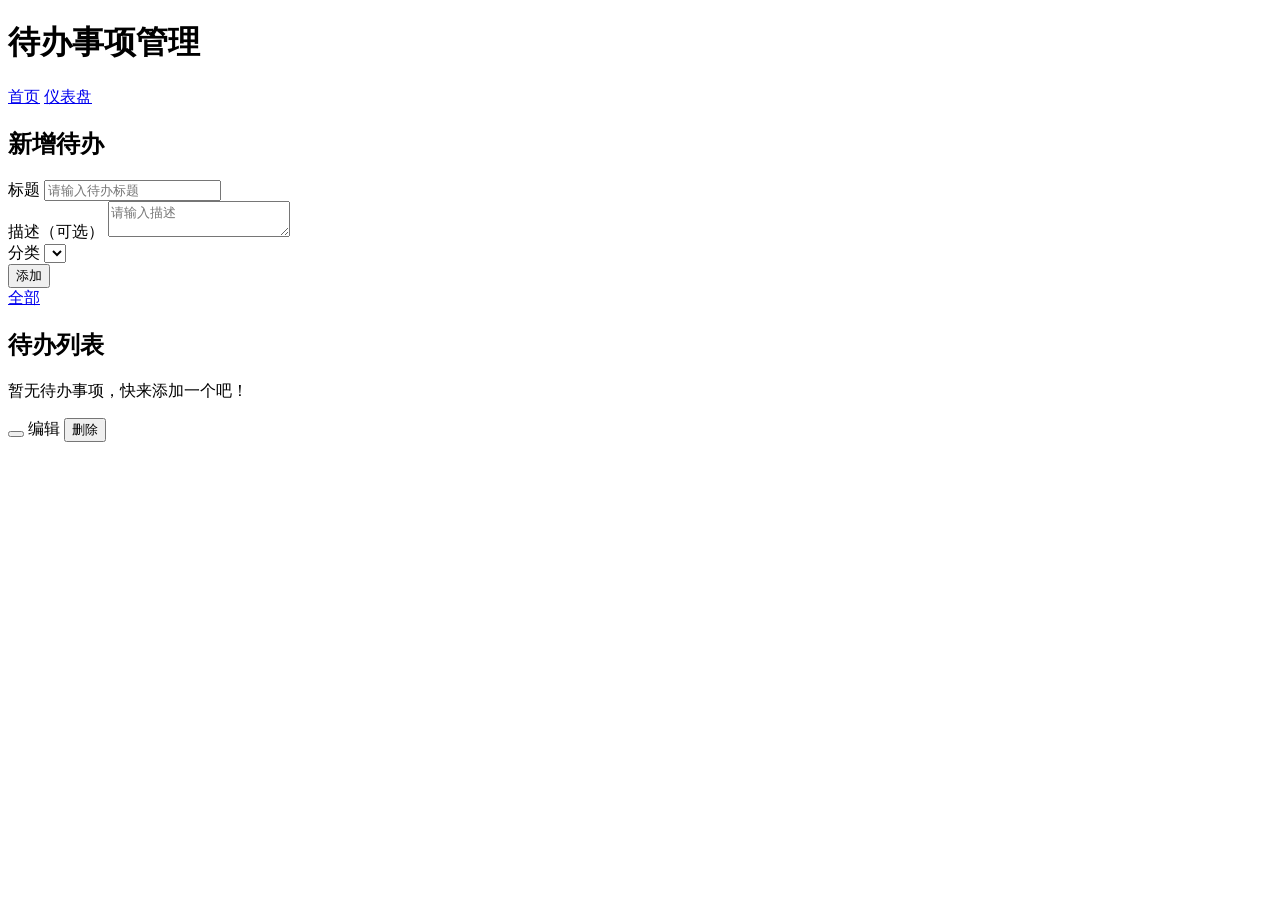
<file: src/main/resources/templates/index.html>
<!DOCTYPE html>
<html lang="zh-CN" xmlns:th="http://www.thymeleaf.org">
<head>
    <meta charset="UTF-8">
    <meta name="viewport" content="width=device-width, initial-scale=1.0">
    <title>Todo App - 待办事项管理</title>
    <link rel="stylesheet" th:href="@{/css/style.css}">
</head>
<body>
<div class="container">
    <header>
        <h1>待办事项管理</h1>
        <nav class="nav-bar">
            <a href="/" class="nav-link active">首页</a>
            <a href="/dashboard" class="nav-link">仪表盘</a>
        </nav>
    </header>

    <!-- 成功提示 -->
    <div th:if="${message}" class="alert alert-success" th:text="${message}"></div>

    <!-- 新增表单 -->
    <div class="add-form">
        <h2>新增待办</h2>
        <form th:action="@{/todos}" th:object="${newTodo}" method="post">
            <div class="form-group">
                <label for="title">标题</label>
                <input type="text" id="title" th:field="*{title}" placeholder="请输入待办标题" required>
                <span class="error" th:if="${#fields.hasErrors('title')}" th:errors="*{title}"></span>
            </div>
            <div class="form-group">
                <label for="description">描述（可选）</label>
                <textarea id="description" th:field="*{description}" placeholder="请输入描述" rows="2"></textarea>
            </div>
            <div class="form-group">
                <label for="category">分类</label>
                <select id="category" th:field="*{category}">
                    <option th:each="cat : ${categories}" th:value="${cat}" th:text="${cat.label}"></option>
                </select>
            </div>
            <button type="submit" class="btn btn-primary">添加</button>
        </form>
    </div>

    <!-- 分类筛选 -->
    <div class="filter-bar">
        <a href="/" class="filter-btn" th:classappend="${selectedCategory == null} ? 'active' : ''">全部</a>
        <a th:each="cat : ${categories}" th:href="@{/(category=${cat})}"
           class="filter-btn" th:text="${cat.label}"
           th:classappend="${selectedCategory == cat.name()} ? 'active' : ''"></a>
    </div>

    <!-- 待办列表 -->
    <div class="todo-list">
        <h2>待办列表 <span class="count" th:text="'(' + ${#lists.size(todos)} + ')'"></span></h2>

        <div th:if="${#lists.isEmpty(todos)}" class="empty-state">
            <p>暂无待办事项，快来添加一个吧！</p>
        </div>

        <div th:each="todo : ${todos}" class="todo-item" th:classappend="${todo.completed} ? 'completed' : ''">
            <div class="todo-content">
                <div class="todo-header">
                    <span class="todo-title" th:text="${todo.title}"></span>
                    <span class="todo-category" th:text="${todo.category.label}"></span>
                    <span class="todo-status" th:text="${todo.completed} ? '已完成' : '进行中'"
                          th:classappend="${todo.completed} ? 'status-done' : 'status-pending'"></span>
                </div>
                <p th:if="${todo.description}" class="todo-desc" th:text="${todo.description}"></p>
                <span class="todo-date" th:text="${#temporals.format(todo.createdAt, 'yyyy-MM-dd HH:mm')}"></span>
            </div>
            <div class="todo-actions">
                <form th:action="@{/todos/{id}/toggle(id=${todo.id})}" method="post" style="display:inline;">
                    <button type="submit" class="btn btn-small"
                            th:text="${todo.completed} ? '撤回' : '完成'"></button>
                </form>
                <a th:href="@{/todos/{id}/edit(id=${todo.id})}" class="btn btn-small btn-edit">编辑</a>
                <form th:action="@{/todos/{id}/delete(id=${todo.id})}" method="post" style="display:inline;"
                      onsubmit="return confirm('确定删除吗？')">
                    <button type="submit" class="btn btn-small btn-danger">删除</button>
                </form>
            </div>
        </div>
    </div>
</div>
</body>
</html>
</file>
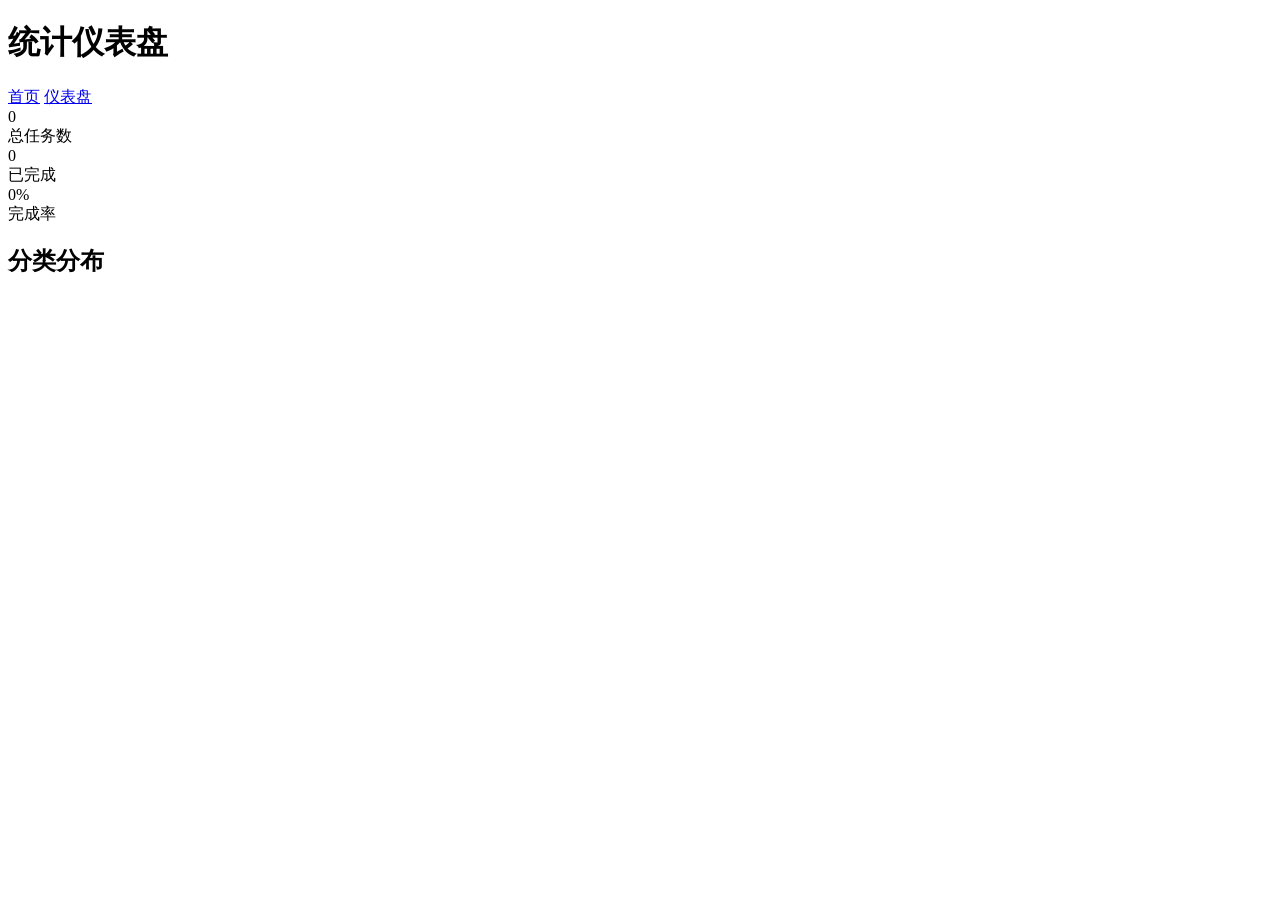
<file: src/main/resources/templates/dashboard.html>
<!DOCTYPE html>
<html lang="zh-CN" xmlns:th="http://www.thymeleaf.org">
<head>
    <meta charset="UTF-8">
    <meta name="viewport" content="width=device-width, initial-scale=1.0">
    <title>仪表盘 - Todo App</title>
    <link rel="stylesheet" th:href="@{/css/style.css}">
</head>
<body>
<div class="container">
    <header>
        <h1>统计仪表盘</h1>
        <nav class="nav-bar">
            <a href="/" class="nav-link">首页</a>
            <a href="/dashboard" class="nav-link active">仪表盘</a>
        </nav>
    </header>

    <!-- 总览卡片 -->
    <div class="dashboard-cards">
        <div class="card">
            <div class="card-number" th:text="${totalCount}">0</div>
            <div class="card-label">总任务数</div>
        </div>
        <div class="card">
            <div class="card-number" th:text="${completedCount}">0</div>
            <div class="card-label">已完成</div>
        </div>
        <div class="card">
            <div class="card-number" th:text="${completionRate} + '%'">0%</div>
            <div class="card-label">完成率</div>
        </div>
    </div>

    <!-- 分类分布 -->
    <div class="add-form">
        <h2>分类分布</h2>
        <div class="category-stats">
            <div th:each="entry : ${categoryStats}" class="stat-row">
                <span class="stat-label" th:text="${entry.key}"></span>
                <div class="stat-bar-bg">
                    <div class="stat-bar" th:style="'width:' + (${totalCount > 0} ? (${entry.value} * 100 / ${totalCount}) : 0) + '%'"></div>
                </div>
                <span class="stat-count" th:text="${entry.value}"></span>
            </div>
        </div>
    </div>
</div>
</body>
</html>
</file>
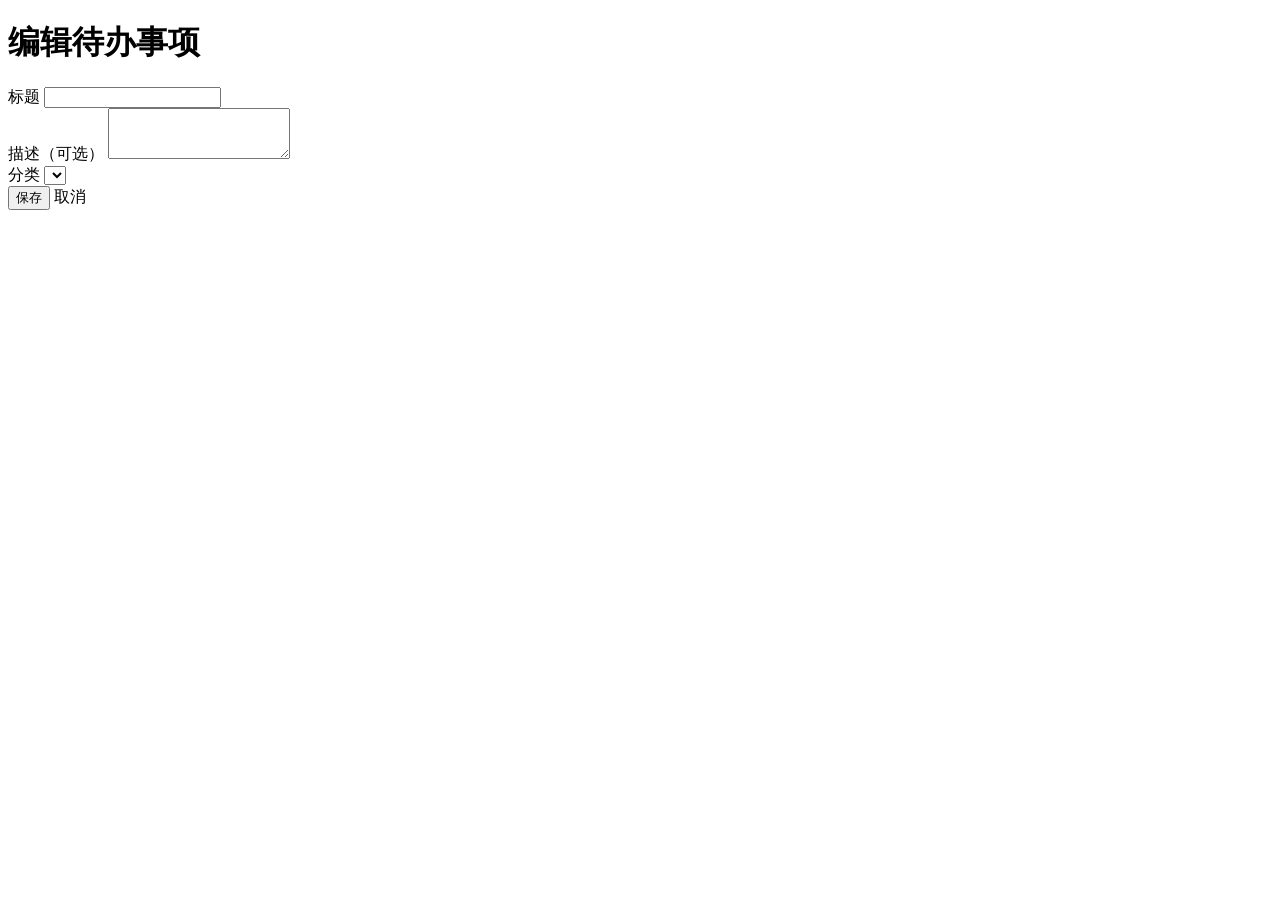
<file: src/main/resources/templates/edit.html>
<!DOCTYPE html>
<html lang="zh-CN" xmlns:th="http://www.thymeleaf.org">
<head>
    <meta charset="UTF-8">
    <meta name="viewport" content="width=device-width, initial-scale=1.0">
    <title>编辑待办 - Todo App</title>
    <link rel="stylesheet" th:href="@{/css/style.css}">
</head>
<body>
<div class="container">
    <header>
        <h1>编辑待办事项</h1>
    </header>

    <div class="add-form">
        <form th:action="@{/todos/{id}/update(id=${todo.id})}" th:object="${todo}" method="post">
            <div class="form-group">
                <label for="title">标题</label>
                <input type="text" id="title" th:field="*{title}" required>
                <span class="error" th:if="${#fields.hasErrors('title')}" th:errors="*{title}"></span>
            </div>
            <div class="form-group">
                <label for="description">描述（可选）</label>
                <textarea id="description" th:field="*{description}" rows="3"></textarea>
            </div>
            <div class="form-group">
                <label for="category">分类</label>
                <select id="category" th:field="*{category}">
                    <option th:each="cat : ${T(com.shouzhi.todo.entity.Category).values()}"
                            th:value="${cat}" th:text="${cat.label}"></option>
                </select>
            </div>
            <div class="form-actions">
                <button type="submit" class="btn btn-primary">保存</button>
                <a th:href="@{/}" class="btn btn-secondary">取消</a>
            </div>
        </form>
    </div>
</div>
</body>
</html>
</file>
